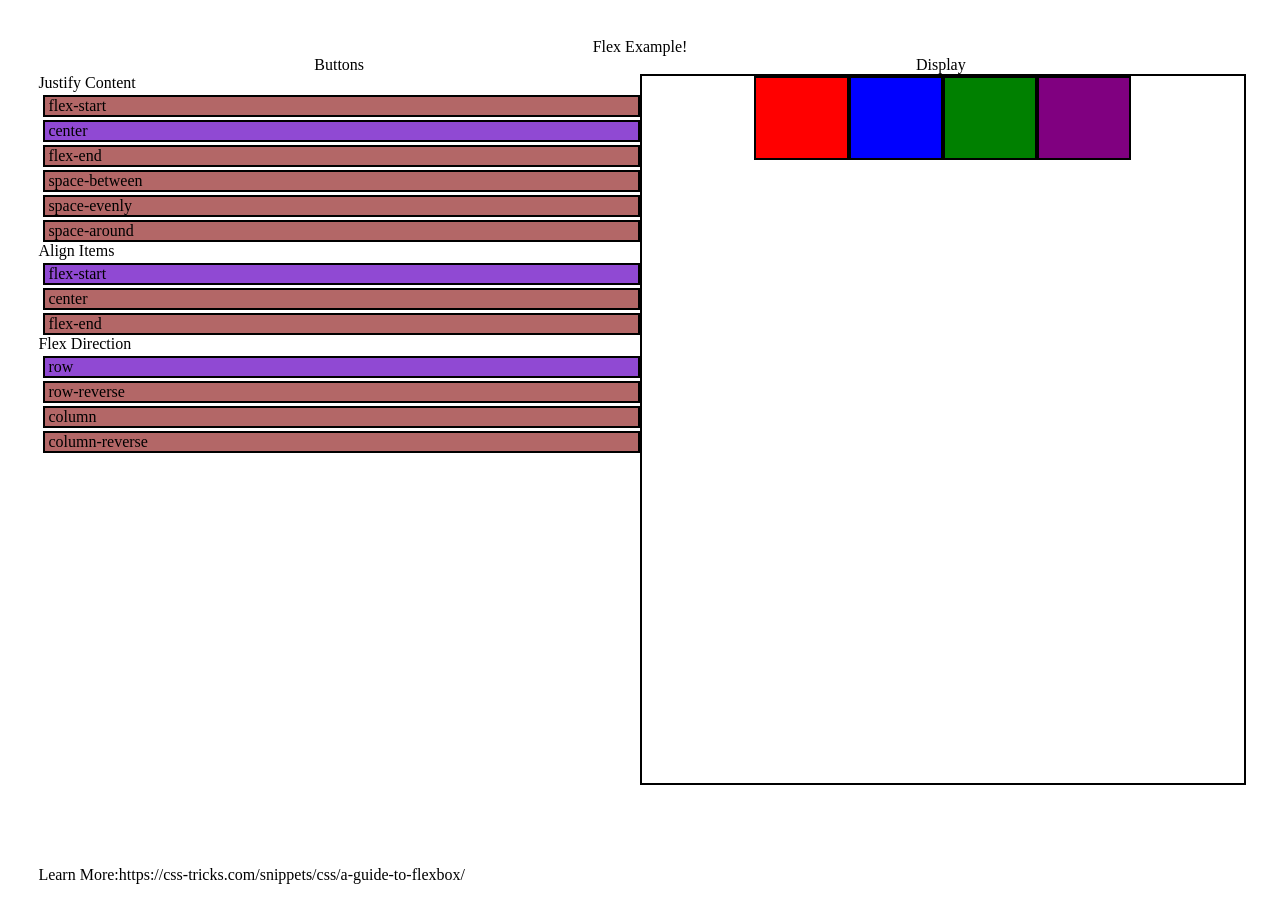
<file: index.html>
<html lang="en">

<head>
    <meta charset="utf-8">

    <title>tzhs test website</title>
    <link rel="icon" type="image/png" href="tzlogo.jpg" />
    <meta name="description" content="The HTML5 Herald">
    <meta name="author" content="SitePoint">

    <link rel="stylesheet" href="flex.css">
    <script></script>
    <script src="./justify.js"></script>
</head>

<body class='wrapper'>
    <div class=flexWrapper>
        <div class='title'>Flex Example!</div>
        <div class='content'>
            <div class='buttonContainer'>
                <div class='buttonTitle'>
                    Buttons
                </div>
                <div class='Buttons'>
                    <div class='buttonOptions'>
                        <div class='buttonTitleOption'>Justify Content</div>
                        <div class='buttonChoices'>
                            <div class='justify'id='jstart'onclick="start()">flex-start</div>
                            <div class='justify selected'id='jcenter'onclick="center()">center</div>
                            <div class='justify'onclick="end()">flex-end</div>
                            <div class='justify'onclick="spaceB()">space-between</div>
                            <div class='justify'onclick="spaceE()">space-evenly</div>
                            <div class='justify'onclick="spaceA()">space-around</div>
                        </div>
                    </div>
                    <div>
                        <div>Align Items</div>
                        <div class='buttonChoices'>
                            <div class='align selected'onclick="alignStart()">flex-start</div>
                            <div class='align'onclick="alignCenter()">center</div>
                            <div class='align'onclick="alignEnd()">flex-end</div>
                        </div>
                    </div>
                    <div>
                        <div>Flex Direction</div>
                        <div class='buttonChoices'>
                            <div class='dir selected'onclick="row()">row</div>
                            <div class='dir'onclick="row_reverse()">row-reverse</div>
                            <div class='dir'onclick="column()">column</div>
                            <div class='dir'onclick="column_reverse()">column-reverse</div>
                        </div>
                    </div>
                </div>
            </div>
            <div class='displayContainer'>
                <div class='display'>Display</div>
                <div id='boxes'class='boxes jcenter row'>
                    <div class='redBox'></div>
                    <div class='blueBox'></div>
                    <div class='greenBox'></div>
                    <div class='purpleBox'> </div>
                </div>
            </div>
        </div>
        <div class='footer'>Learn More:https://css-tricks.com/snippets/css/a-guide-to-flexbox/</div>
    </div>
   
</body>

</html>
</file>
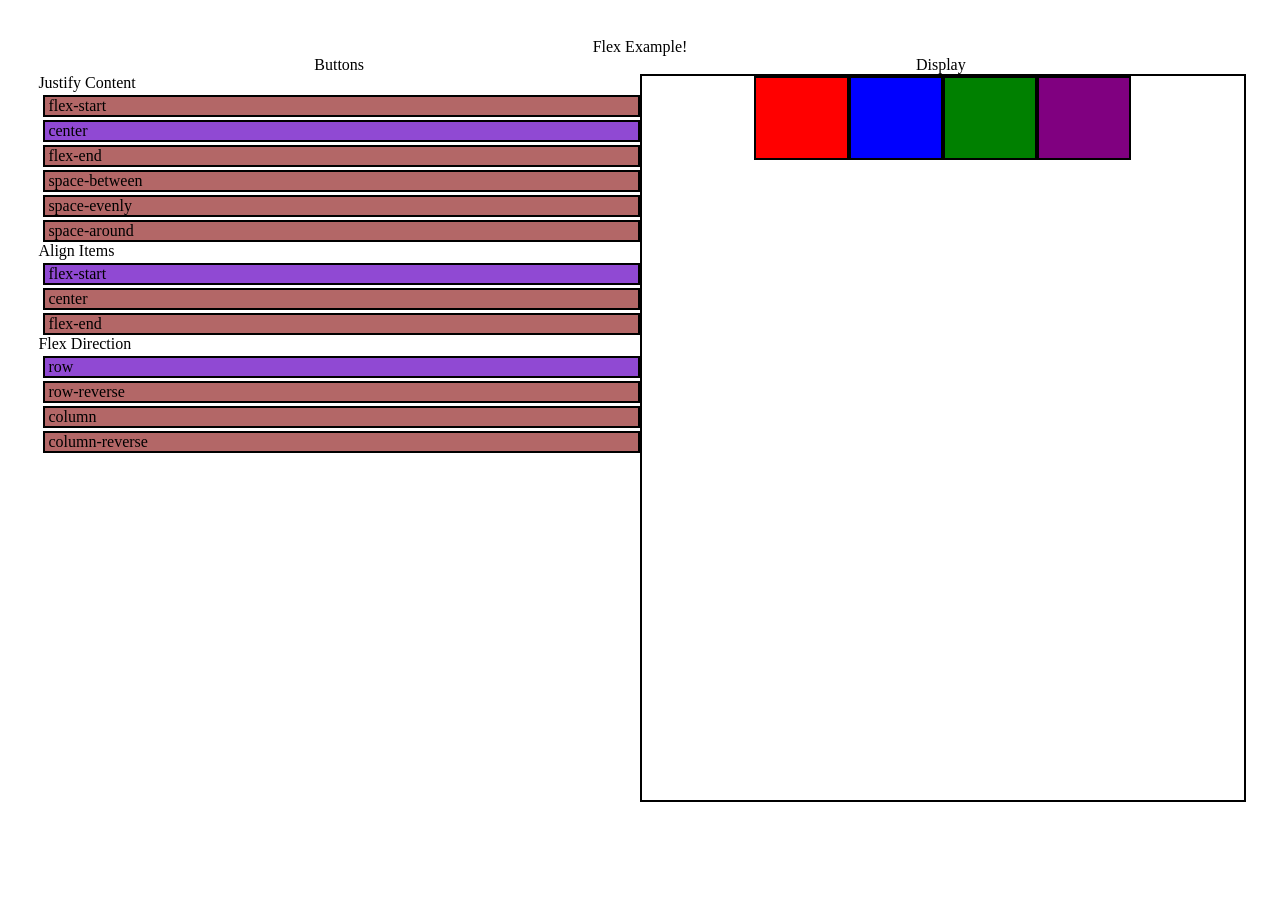
<file: flex.html>
<html lang="en">

<head>
    <meta charset="utf-8">

    <title>tzhs test website</title>
    <link rel="icon" type="image/png" href="tzlogo.jpg" />
    <meta name="description" content="The HTML5 Herald">
    <meta name="author" content="SitePoint">

    <link rel="stylesheet" href="flex.css">
    <script></script>
    <script src="./justify.js"></script>
</head>

<body class='wrapper'>
    <div class=flexWrapper>
        <div class='title'>Flex Example!</div>
        <div class='content'>
            <div class='buttonContainer'>
                <div class='buttonTitle'>
                    Buttons
                </div>
                <div class='Buttons'>
                    <div class='buttonOptions'>
                        <div class='buttonTitleOption'>Justify Content</div>
                        <div class='buttonChoices'>
                            <div class='justify'id='jstart'onclick="start()">flex-start</div>
                            <div class='justify selected'id='jcenter'onclick="center()">center</div>
                            <div class='justify'onclick="end()">flex-end</div>
                            <div class='justify'onclick="spaceB()">space-between</div>
                            <div class='justify'onclick="spaceE()">space-evenly</div>
                            <div class='justify'onclick="spaceA()">space-around</div>
                        </div>
                    </div>
                    <div>
                        <div>Align Items</div>
                        <div class='buttonChoices'>
                            <div class='align selected'onclick="alignStart()">flex-start</div>
                            <div class='align'onclick="alignCenter()">center</div>
                            <div class='align'onclick="alignEnd()">flex-end</div>
                        </div>
                    </div>
                    <div>
                        <div>Flex Direction</div>
                        <div class='buttonChoices'>
                            <div class='dir selected'onclick="row()">row</div>
                            <div class='dir'onclick="row_reverse()">row-reverse</div>
                            <div class='dir'onclick="column()">column</div>
                            <div class='dir'onclick="column_reverse()">column-reverse</div>
                        </div>
                    </div>
                </div>
            </div>
            <div class='displayContainer'>
                <div class='display'>Display</div>
                <div id='boxes'class='boxes jcenter row'>
                    <div class='redBox'></div>
                    <div class='blueBox'></div>
                    <div class='greenBox'></div>
                    <div class='purpleBox'> </div>
                </div>
            </div>
        </div>
        <div class='footer'></div>
    </div>
   
</body>

</html>
</file>
<file: flex.css>
.wrapper{
margin:0;
}
.flexwrapper{
    display: flex;
    flex-direction: column;
    padding: 3%;
    height:94%;
}

.title{
    display:flex;
    justify-content: center;
}
.content{
    display:flex;
    flex-grow:1;
}
.displayContainer{
    display:flex;
    flex-direction: column;
    width: 50%;
    height: 90%;
}
.display{
    display:flex;
    justify-content: center;
}
.buttonTitle{
    display:flex;
    justify-content: center;
}
/* Box colors*/
.boxes{
    width:100%;
    display:flex;
    flex-grow:1;
    border:solid black 2px;
}
.jcenter{
    justify-content: center;;
}
.jstart{
    justify-content: flex-start;
}
.jend{
    justify-content: flex-end;
}
.jspace{
    justify-content: space-between;
}
.jspaceven{
    justify-content: space-evenly;
}
.jspacearound{
    justify-content: space-around;
}
.acenter{
    align-items: center;
}
.astart{
    align-items: flex-start;
}
.aend{
    align-items: flex-end;
}
.aspaceB{
    align-items: space-between;
}
.aspaceA{
    align-items: space-around;
}
.aspaceE{
    align-items: space-evenly;
}
.row{
    flex-direction: row;
}
.row-reverse{
    flex-direction: row-reverse;
}
.column{
    flex-direction: column;
}
.column-reverse{
    flex-direction: column-reverse;
}
.buttonContainer{
    width:50%;
}
.buttonChoices{
    padding-left:5px;
    display:flex;
    flex-direction: column;
}
.buttonChoices>div{
    background-color: rgb(179, 103, 103);
    border: solid black 2px;
    margin-top:3px;
    padding-left:3px;
}
.buttonChoices>div:hover{
    background-color: rgb(144, 73, 211);
}
.selected{
    background-color: rgb(144, 73, 211) !important;
}
.redBox{
    width: 15%;
    height:5em;
    background-color: red;
    border: solid black 2px;
}
.purpleBox{
    width: 15%;
     height:5em;
    background-color: purple;
    border: solid black 2px;
}
.blueBox{
    width: 15%;
     height:5em;
    background-color: blue;
    border: solid black 2px;
}
.greenBox{
    width: 15%;
     height:5em;
    background-color: green;
    border: solid black 2px;
}
</file>
